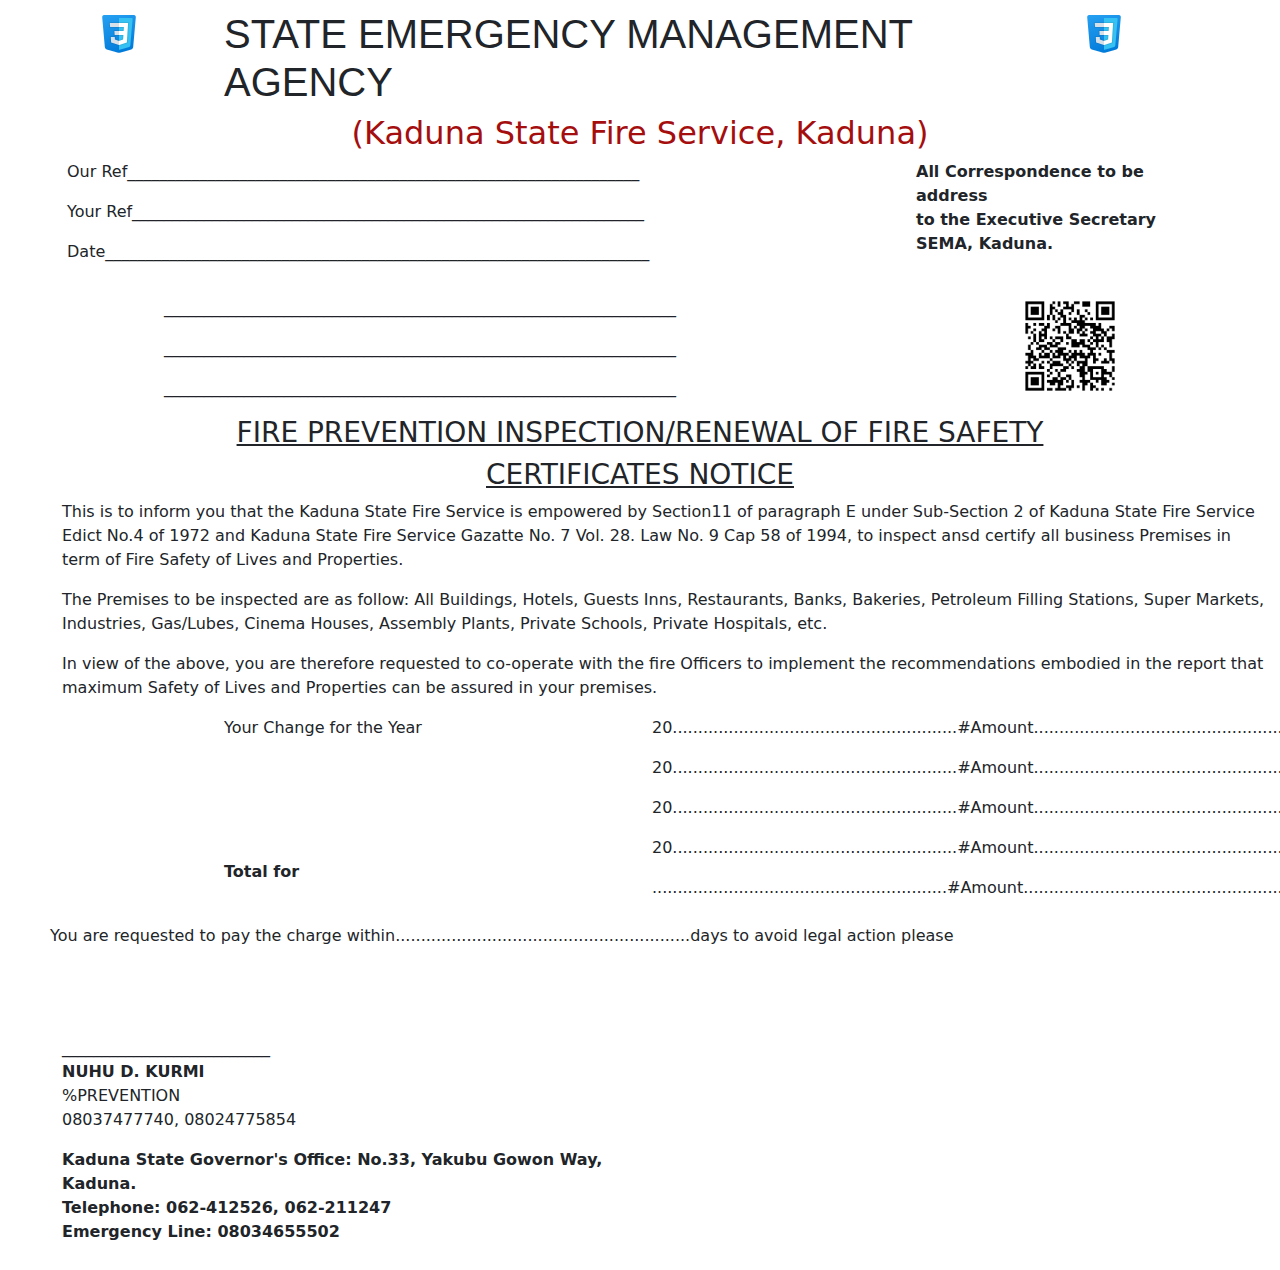
<file: Kaduna Project/sema.html>
<!DOCTYPE html>
<html lang="en">
<head>
    <meta charset="UTF-8">
    <meta name="viewport" content="width=device-width, initial-scale=1.0">
    <title>Fire Safety Certificate</title>
    <link rel="stylesheet" href="./Assets/css/bootstrap.css">
    <link rel="stylesheet" href="./Assets/css/sema.css">
</head>
<body>

    <div class="row justify-content-end">
        <div class="col-md-2">
            <img src="./Assets/images/icons8-css-48.png" style="margin-left: 85px;">

        </div>

        <div class="col-md-8">
            <h1>STATE EMERGENCY MANAGEMENT AGENCY</h1>
            <h2>(Kaduna State Fire Service, Kaduna)</h2>

            
        </div>

        <div class="col-md-2">
            <img src="./Assets/images/icons8-css-48.png" alt="">
            
        </div>
    
    </div>
    
    <div class="row justify-content-center">
        <div class="col-md-7">
            <p>Our Ref________________________________________________________________</p>
            <p>Your Ref________________________________________________________________</p>
            <p>Date____________________________________________________________________</p>
            
        </div>

        <div class="col-md-3" style="margin-left: 100px;">
            <p><b>All Correspondence to be address<br>
            to the Executive Secretary<br>
            SEMA, Kaduna.</b></p><br>
            
        </div>
    
    </div>
    <div class="row">
        <div class="col-md-8" style="margin-left: 12%;">
            <p>________________________________________________________________</p>
            <p>________________________________________________________________</p>
            <p>________________________________________________________________</p>
        </div>

        <div class="col-md-2">
            <img src="./Assets/images/qr-code (3).png" width="100px" alt="">

        </div>


    </div>
  

    <div class="row justify-content-center">
        <div class="col-md-8">
            <h3>FIRE PREVENTION INSPECTION/RENEWAL OF FIRE SAFETY <br></h3>
                 <h3>CERTIFICATES NOTICE</h3>

           
        </div>
    
    </div>

    <div class="row" style="margin-left: 40px;">
        <div class="col-md-12">
            <p> This is to inform you that the Kaduna State Fire Service is empowered by Section11 of paragraph E under Sub-Section 2 of Kaduna State Fire Service Edict No.4 of 1972 and Kaduna State Fire Service Gazatte No. 7 Vol. 28. Law No. 9 Cap 58 of 1994, to inspect ansd certify all business Premises in term of Fire Safety of Lives and Properties.</p>

            <p>The Premises to be inspected are as follow: All Buildings, Hotels, Guests Inns, Restaurants, Banks, Bakeries, Petroleum Filling Stations, Super Markets, Industries, Gas/Lubes, Cinema Houses, Assembly Plants, Private Schools, Private Hospitals, etc. </p>

            <p>In view of the above, you are therefore requested to co-operate with the fire Officers to implement the recommendations embodied in the report that maximum Safety of Lives and Properties can be assured in your premises.</p>

            
        </div>
    </div>

    <div class="row justify-content-end">
        <div class="col-md-4">
            <p>Your Change for the Year</p><br>
            <p></p>
            <p></p>
            <p></p><br>
            <p></p><br>
            <p><b>Total for</b></p><br>



        </div>

        <div class="col-md-6">
            <p>20........................................................#Amount..................................................................</p>
            <p>20........................................................#Amount..................................................................</p>
            <p>20........................................................#Amount..................................................................</p>
            <p>20........................................................#Amount..................................................................</p>
            <p>..........................................................#Amount..................................................................</p>
           
        </div>

    </div>

    <div>
        <p class="basepart">You are requested to pay the charge within..........................................................days to avoid legal action please</p>

    </div>

    <div class="row" style="margin-left: 40px;">
        <div class= "col-md-3">
            <br>
            <br>
            <br>
            __________________________
           <p><b>NUHU D. KURMI</b> <br>
           %PREVENTION <br>
           08037477740, 08024775854</p>
        </div>
    </div>
    

    <div class="row" style="margin-left: 40px;">
        <div class="col-md-6">
            <p><b>Kaduna State Governor's Office: No.33, Yakubu Gowon Way, Kaduna. <br>
            Telephone: 062-412526, 062-211247 <br>
            Emergency Line: 08034655502 </b></p>
        </div>
    </div>

   
    
       
    
</body>
</html>
</file>
<file: Kaduna Project/Assets/css/sema.css>
*{
    margin: 0;
}
body{
    margin: 10px;
}

h1{
    font-family: 'Franklin Gothic Medium', 'Arial Narrow', Arial, sans-serif;
}

h2{
    color: rgb(165, 14, 14);
    text-align: center;
}

h3{
    text-decoration: underline;
    text-align: center;
}
.headpart{
    margin-top: 0;
    font-size: 25px;
    text-align: center;
    color: rgb(188, 14, 14);
}

.topside{
    font-size: 30px;
    margin-left: 18%;
    margin-bottom: 0;
    margin-top: 5px;
    font-family: Cambria, Cochin, Georgia, Times, 'Times New Roman', serif;
}

.basepart{
    margin-left: 40px;
}


.roww {
    display: flex;
    justify-content: space-between;
}

.services-col {
    flex-basis: 61%;
    margin-top: 2%;
    
    box-sizing: border-box;
}

h4 {
    font-weight: 600;
    margin-left: 30%;
    font-size: 20px;
    margin-top: 5%;
}

.sign {
    margin-top: 15%;
    font-size: 22px;
}
</file>
